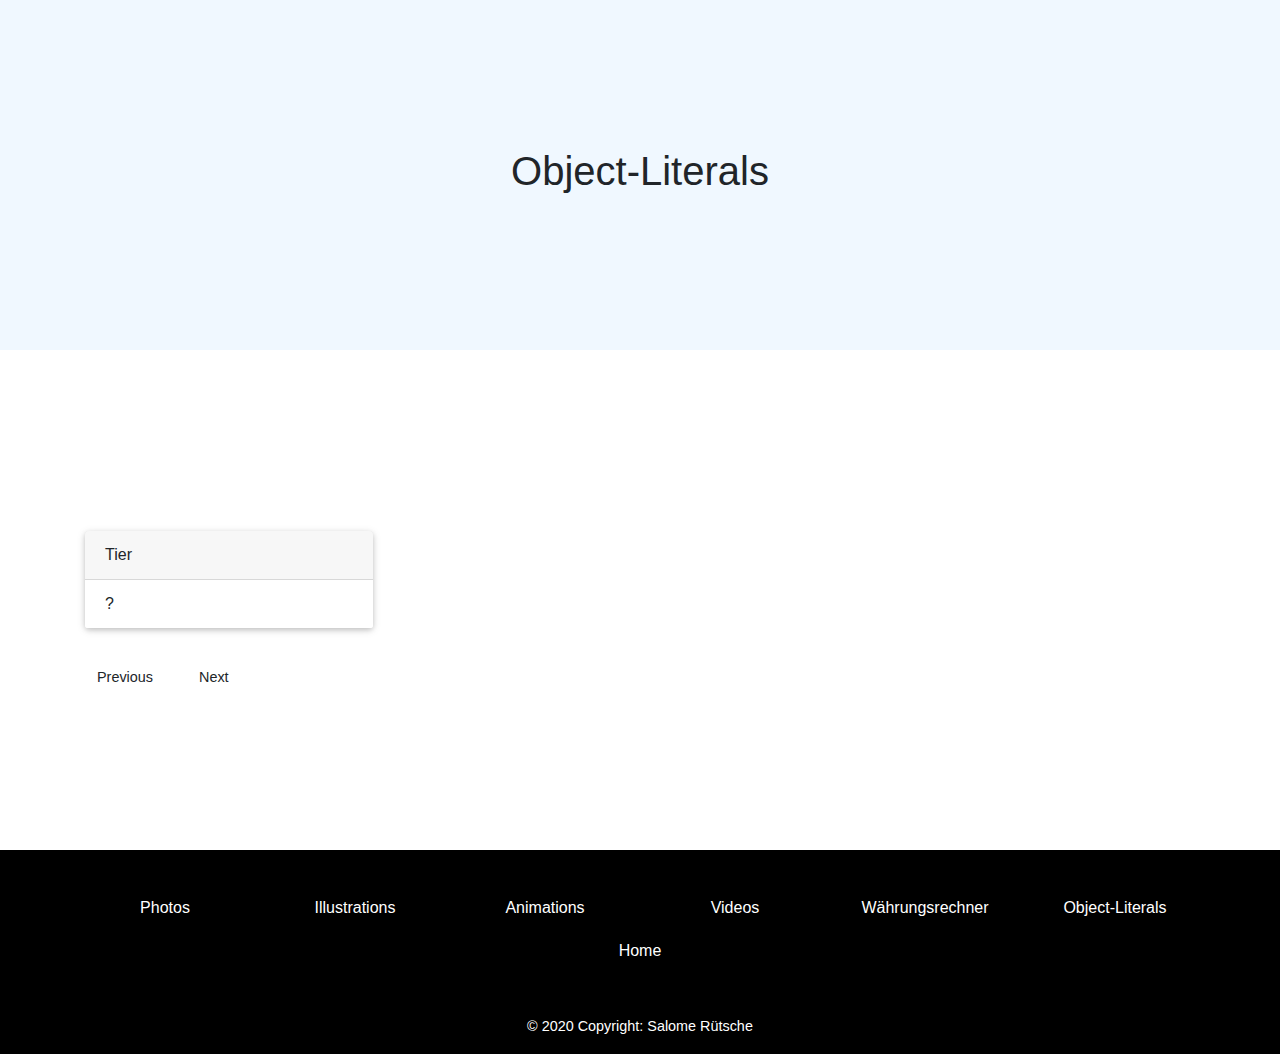
<file: objectliterals.html>
<!DOCTYPE html>
<html lang="en">
<head>
    <meta charset="UTF-8">
    <title>Student</title>
    <!-- Required meta tags -->
    <meta charset="utf-8">
    <meta name="viewport" content="width=device-width, initial-scale=1, shrink-to-fit=no">
    <!-- Bootstrap CSS -->
    <link rel="stylesheet" href="https://stackpath.bootstrapcdn.com/bootstrap/4.2.1/css/bootstrap.min.css"
          integrity="sha384-GJzZqFGwb1QTTN6wy59ffF1BuGJpLSa9DkKMp0DgiMDm4iYMj70gZWKYbI706tWS"
          crossorigin="anonymous">
    <link rel="icon" href="img/mdb-favicon.ico" type="image/x-icon">
    <!-- Font Awesome -->
    <link rel="stylesheet" href="https://use.fontawesome.com/releases/v5.11.2/css/all.css">
    <!-- Google Fonts Roboto -->
    <link rel="stylesheet" href="https://fonts.googleapis.com/css?family=Roboto:300,400,500,700&display=swap">
    <!-- Bootstrap core CSS -->
    <link rel="stylesheet" href="css/bootstrap.min.css">
    <!-- Material Design Bootstrap -->
    <link rel="stylesheet" href="css/mdb.min.css">
    <!-- Your custom styles (optional) -->
    <link rel="stylesheet" href="css/styleobjectliteral.css">
</head>
<body>
<header>
    <h1>Object-Literals</h1>
</header>
<main>
<div class="container">

    <div style="margin-bottom: 3rem"></div>
    <!-- Output student and Lehrbetrieb -->
    <div class="row">
        <div class="col-sm">
            <div class="card" style="width: 18rem;">
                <div class="card-header">Tier</div>
                <ul class="list-group list-group-flush">
                    <li id="identification" class="list-group-item">?</li>
                </ul>
            </div>
        </div>

    </div>
    <div style="margin-bottom: 1.5rem"></div>


    <div style="margin-bottom: 2rem"></div>
    <!-- Pagination -->
    <nav aria-label="Page navigation example">
        <ul id="pagination" class="pagination">
            <li class="page-item">
                <a class="page-link" onclick="showPrevious()" href="#">Previous</a>
            </li>
            <li class="page-item"><p class="page-link" id="showIndex"></p></li>
            <li class="page-item">
                <a class="page-link" onclick="showNext()" href="#">Next</a>
            </li>
        </ul>
    </nav>

</div>



<script src="js/objectliterldata.js"></script>
<script src="js/objectliteral.js"></script>
</main>
<footer class="page-footer font-small black">
    <div class="container">
        <div class="row text-center d-flex justify-content-center pt-5 mb-3">
            <div class="col-md-2 mb-3">
                <h6 class="text font-weight-light">
                    <a href="photos.html">Photos</a>
                </h6>
            </div>
            <div class="col-md-2 mb-3">
                <h6 class="text font-weight-light">
                    <a href="illustration.html">Illustrations</a>
                </h6>
            </div>
            <div class="col-md-2 mb-3">
                <h6 class="text font-weight-light">
                    <a href="animation.html">Animations</a>
                </h6>
            </div>
            <div class="col-md-2 mb-3">
                <h6 class="text font-weight-light">
                    <a href="videos.html">Videos</a>
                </h6>
            </div>
            <div class="col-md-2 mb-3">
                <h6 class="text font-weight-light">
                    <a href="waehrungsrechner.html">Währungsrechner</a>
                </h6>
            </div>
            <div class="col-md-2 mb-3">
                <h6 class="text font-weight-light">
                    <a href="objectliterals.html">Object-Literals</a>
                </h6>
            </div>
            <div class="col-md-2 mb-3">
                <h6 class="text font-weight-light">
                    <a href="index.html">Home</a>
                </h6>
            </div>
        </div>
        <div class="text-center py-3">© 2020 Copyright:
            <a href=""> Salome Rütsche</a>
        </div>
</footer>

<script type="text/javascript" src="js/jquery.min.js"></script>
<!-- Bootstrap tooltips -->
<script type="text/javascript" src="js/popper.min.js"></script>
<!-- Bootstrap core JavaScript -->
<script type="text/javascript" src="js/bootstrap.min.js"></script>
<!-- MDB core JavaScript -->
<script type="text/javascript" src="js/mdb.min.js"></script>

</body>
</html>
</file>
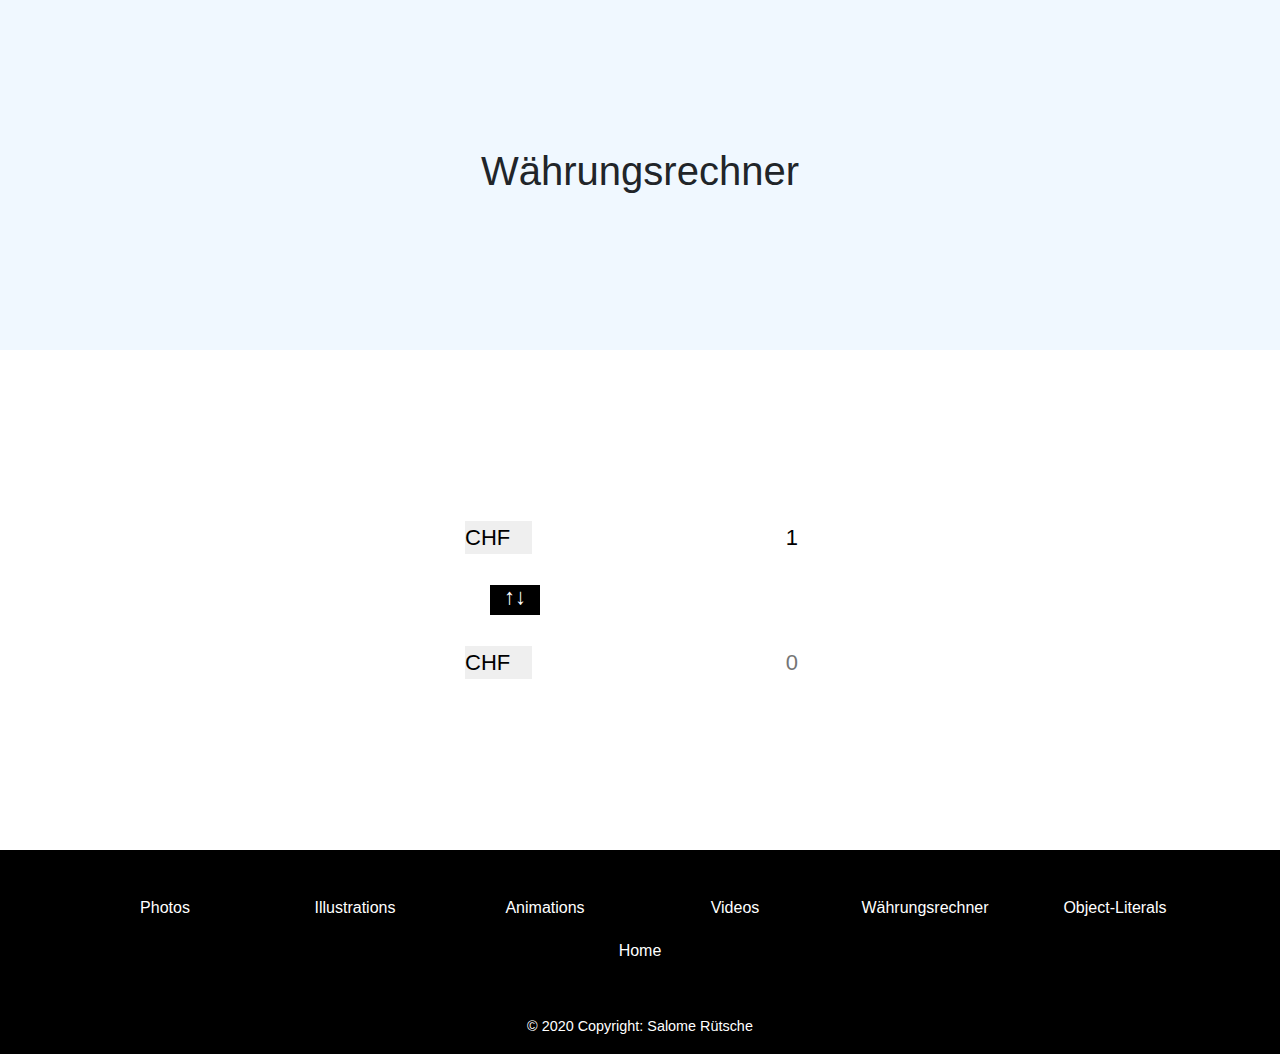
<file: waehrungsrechner.html>
<!DOCTYPE html>
<html lang="en" >
<head>
    <meta charset="UTF-8">
    <title>Waehrungumrechner</title>
        <meta name="viewport" content="width=device-width, initial-scale=1, shrink-to-fit=no">
        <meta http-equiv="x-ua-compatible" content="ie=edge">

        <!-- MDB icon -->
        <link rel="icon" href="img/mdb-favicon.ico" type="image/x-icon">
        <!-- Font Awesome -->
        <link rel="stylesheet" href="https://use.fontawesome.com/releases/v5.11.2/css/all.css">
        <!-- Google Fonts Roboto -->
        <link rel="stylesheet" href="https://fonts.googleapis.com/css?family=Roboto:300,400,500,700&display=swap">
        <!-- Bootstrap core CSS -->
        <link rel="stylesheet" href="css/bootstrap.min.css">
        <!-- Material Design Bootstrap -->
        <link rel="stylesheet" href="css/mdb.min.css">
        <!-- Your custom styles (optional) -->
        <link rel="stylesheet" href="css/stylewaehrung.css">
    </head>
<body>
<header>
<h1>Währungsrechner</h1>
</header>
<main>
    <div class="containerwaeh">
        <div class="betrag">
            <select id="from_currency">
            </select>
            <input type="number" id="from_ammount" placeholder="0" value=1 />
        </div>
        <div class="umrechnen">
            <button id="exchange">

                &#8593;&#8595;

            </button>
            <div class="kurs" id="rate"></div>
        </div>
        <div class="betrag">
            <select id="to_currency">
            </select>
            <input type="number" id="to_ammount" placeholder="0" />
        </div>
    </div>
    <script  src="js/scriptwaehrung.js"></script>
</main>

</body>
<!-- footer-->
<footer class="page-footer font-small black">
    <div class="container">
        <div class="row text-center d-flex justify-content-center pt-5 mb-3">
            <div class="col-md-2 mb-3">
                <h6 class="text font-weight-light">
                    <a href="photos.html">Photos</a>
                </h6>
            </div>
            <div class="col-md-2 mb-3">
                <h6 class="text font-weight-light">
                    <a href="illustration.html">Illustrations</a>
                </h6>
            </div>
            <div class="col-md-2 mb-3">
                <h6 class="text font-weight-light">
                    <a href="animation.html">Animations</a>
                </h6>
            </div>
            <div class="col-md-2 mb-3">
                <h6 class="text font-weight-light">
                    <a href="videos.html">Videos</a>
                </h6>
            </div>
            <div class="col-md-2 mb-3">
                <h6 class="text font-weight-light">
                    <a href="waehrungsrechner.html">Währungsrechner</a>
                </h6>
            </div>
            <div class="col-md-2 mb-3">
                <h6 class="text font-weight-light">
                    <a href="objectliterals.html">Object-Literals</a>
                </h6>
            </div>
            <div class="col-md-2 mb-3">
                <h6 class="text font-weight-light">
                    <a href="index.html">Home</a>
                </h6>
            </div>
        </div>
        <div class="text-center py-3">© 2020 Copyright:
            <a href=""> Salome Rütsche</a>
        </div>
</footer>
<!-- end footer-->

<!-- jQuery -->
<script type="text/javascript" src="js/jquery.min.js"></script>
<!-- Bootstrap tooltips -->
<script type="text/javascript" src="js/popper.min.js"></script>
<!-- Bootstrap core JavaScript -->
<script type="text/javascript" src="js/bootstrap.min.js"></script>
<!-- MDB core JavaScript -->
<script type="text/javascript" src="js/mdb.min.js"></script>
<!-- Your custom scripts (optional) -->
<script type="text/javascript"></script>
</html>
</file>
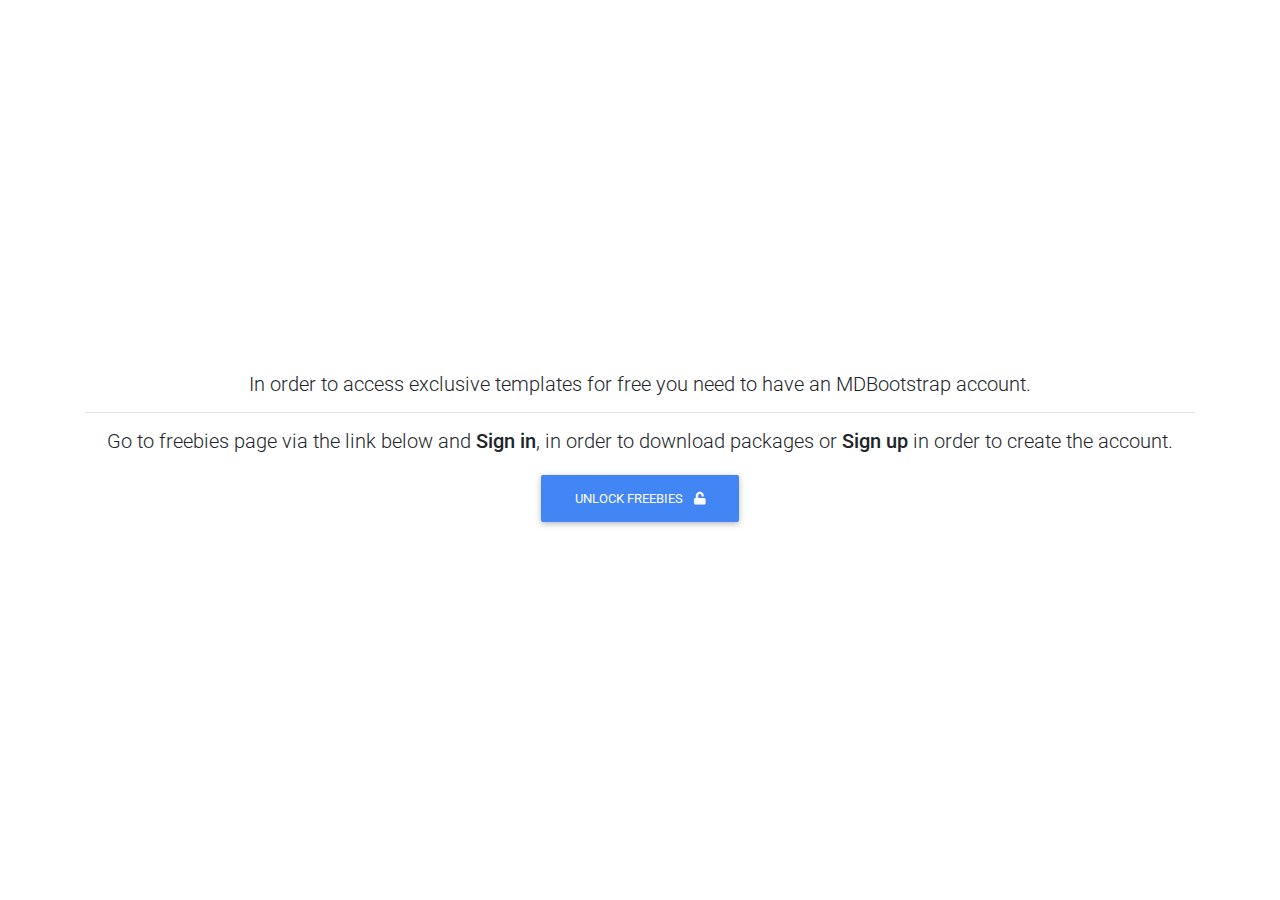
<file: exclusive-templates/unlock-exclusive-freebies.html>
<!DOCTYPE html>
<html lang="en">

<head>
  <meta charset="UTF-8">
  <meta name="viewport" content="width=device-width, initial-scale=1, shrink-to-fit=no">
  <meta http-equiv="x-ua-compatible" content="ie=edge">
  <title>Material Design for Bootstrap</title>
  <!-- MDB icon -->
  <link rel="icon" href="../img/mdb-favicon.ico" type="image/x-icon">
  <!-- Font Awesome -->
  <link rel="stylesheet" href="https://use.fontawesome.com/releases/v5.11.2/css/all.css">
  <!-- Google Fonts Roboto -->
  <link rel="stylesheet" href="https://fonts.googleapis.com/css?family=Roboto:300,400,500,700&display=swap">
  <!-- Bootstrap core CSS -->
  <link rel="stylesheet" href="../css/bootstrap.min.css">
  <!-- Material Design Bootstrap -->
  <link rel="stylesheet" href="../css/mdb.min.css">
  <!-- Your custom styles (optional) -->
  <link rel="stylesheet" href="../css/style.css">
</head>

<body>

  <!-- Start your project here-->
  <div class="d-flex align-items-center" style="height:100vh">
    <div class="container text-center">
      <h5 class="animated fadeIn mb-3">In order to access exclusive templates for free you need to have an MDBootstrap
        account.</h5>
        <hr>
      <h5 class="animated fadeIn mb-3">Go to freebies page via the link below and <strong>Sign in</strong>, in order to
        download packages or <strong>Sign up</strong> in order to create the account.</h5>
        <a href="https://mdbootstrap.com/freebies/?utm_campaign=ExclusiveFreebies&utm_source=jQuery" class="btn btn-primary">Unlock freebies <i class="fas fa-unlock ml-2"></i></a>

    </div>
  </div>
  <!-- End your project here-->

  <!-- jQuery -->
  <script type="text/javascript" src="../js/jquery.min.js"></script>
  <!-- Bootstrap tooltips -->
  <script type="text/javascript" src="../js/popper.min.js"></script>
  <!-- Bootstrap core JavaScript -->
  <script type="text/javascript" src="../js/bootstrap.min.js"></script>
  <!-- MDB core JavaScript -->
  <script type="text/javascript" src="../js/mdb.min.js"></script>
  <!-- Your custom scripts (optional) -->
  <script type="text/javascript"></script>

</body>

</html>
</file>
<file: css/styleobjectliteral.css>
body{
    margin: 0px;
    padding: 0px;
    border: 0px;
    font-family: Helvetica;
}

header {
    background-color: aliceblue;
    display: flex;
    flex-direction: column;
    justify-content: center;
    align-items: center;
    font-size: 50px;
    height: 350px;
}

main{
    margin: 0;
    display: flex;
    flex-direction: column;
    justify-content: center;
    align-items: center;
    height: 500px;
}
</file>
<file: css/stylewaehrung.css>
body{
    margin: 0px;
    padding: 0px;
    border: 0px;
    font-family: Helvetica;
}

header {
    background-color: aliceblue;
    display: flex;
    flex-direction: column;
    justify-content: center;
    align-items: center;
    font-size: 50px;
    height: 350px;
}

main{
    margin: 0;
    display: flex;
    flex-direction: column;
    justify-content: center;
    align-items: center;
    height: 500px;
}

.containerwaeh{
    width: 350px;
}
.betrag {
    display: flex;
    align-items: center;
    justify-content: space-between;
}

.betrag select {
    background-repeat: no-repeat, repeat;
    background-position: right .2em top 50%, 0 0;
    background-size: .50em auto, 100%;
    border: 0;
    padding-right: 20px;
    font-size: 22px;
    -moz-appearance: none;
    -webkit-appearance: none;
    appearance: none;
}

.betrag input {
    border: 0;
    background: transparent;
    font-size: 22px;
    text-align: right;
}

.umrechnen {
    color: black;
    display: flex;
    align-items: center;
    justify-content: space-between;
}

.umrechnen button {
    background-color:black;
    border: 1px solid black;
    cursor: pointer;
    color: black;
    font-size:22px;
    display: flex;
    line-height:20px;
    justify-content: center;
    height: 30px;
    width: 50px;
    color: white;
    margin: 30px 15px 30px 25px;
}
</file>
<file: css/style.css>
header, html {
    height: 100%;
}
header {
    /* The image used */
    background-image: url("https://mdbootstrap.com/img/Photos/Horizontal/Nature/full page/img(20).jpg");

    /* Full height */
    height: 940px;

    /* Center and scale the image nicely */
    background-position: center;
    background-repeat: no-repeat;
    background-size: cover;
}

.logo{
    width: 200px;
    height: 0 Auto;
    padding-left: 20px;
    padding-top: 20px;
}

.sectiontwo img{
    width: 100%;
    height: 500px;
}

.sectionthree img{
    width: 100%;
    height: auto;
}

.overlays{
    opacity: 0.6;
}

.grid-container1 {
    display: grid;
    grid-template-rows: 500px 500px;
    grid-template-columns: 840px 840px;
    color: black;
}

.grid-item1 img{
    width: 840px;
    height: 500px;
    border-top: 50px solid lightgrey;
    border-left: 30px solid lightgrey;
}
.grid-item2 img{
    width: 840px;
    height: 500px;
    border-top: 50px solid lightgrey;
    border-right: 30px solid lightgrey;
}
.grid-item3 img{
    width: 840px;
    height: 500px;
    border-bottom: 50px solid lightgrey;
    border-left: 30px solid lightgrey;
}
.grid-item4 img{
    width: 840px;
    height: 500px;
    border-bottom: 50px solid lightgrey;
    border-right: 30px solid lightgrey;
}

.sectionfour {
    padding-top: 35px;
    padding-bottom: 35px;
}
.sectionfour img{
    width: 500px;
    height: auto;
}

.sectionfour p{
    width: 500px;
    height: auto;
    margin-top: 150px;
}

.sectionfive p {
    display: flex;
    justify-content: flex-end;
    padding-right: 40px;
    padding-top: 40px;
    padding-bottom: 20px;
    font-size: 2.5em;
}

.sectionfive {
    width: 100%;
    padding-bottom: 100px;
    background-color: lightgrey;
}


.bild_beschriftung {
    position: relative;
}
.bild_beschriftung img {
    display: block;
}
.bild_beschriftung span {
    position: absolute;
    bottom: 0;
    width: 840px;
    color: black;
    font-size: 70px;
    text-align: center;
    height: 4.5em;
    line-height: 2.5em;
}
.bild_beschriftung1 {
    position: relative;
}
.bild_beschriftung1 img {
    display: block;
}
.bild_beschriftung1 span {
    position: absolute;
    bottom: 0;
    width: 840px;
    color: black;
    font-size: 70px;
    text-align: center;
    height: 5em;
    line-height: 2.5em;
}
</file>
